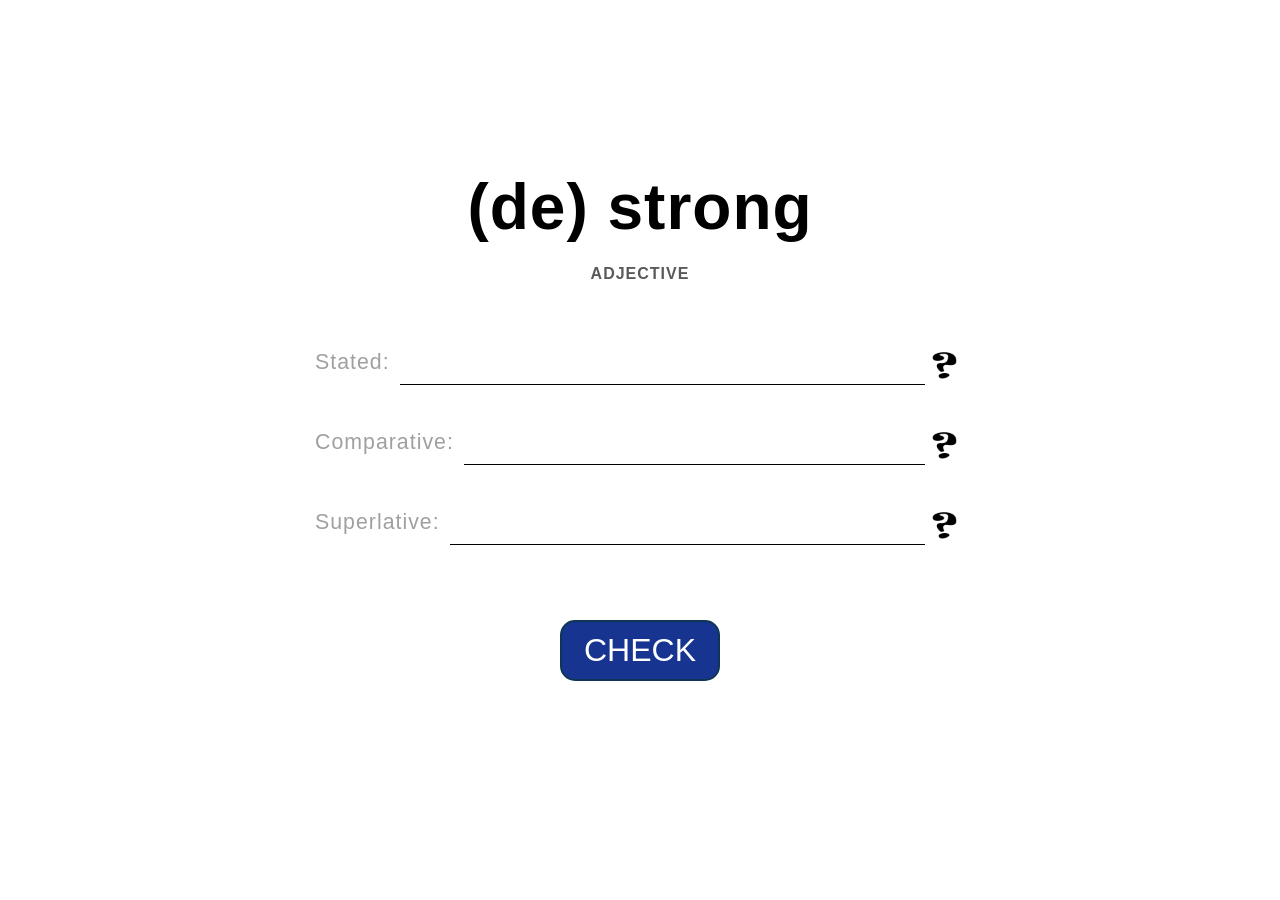
<file: flashcards/dutch/index.html>
<!DOCTYPE html>
<html lang="en" dir="ltr">
<head>
	<meta charset="utf-8" />
	<meta name="viewport" content="width=device-width, initial-scale=1, maximum-scale=1, viewport-fit=cover" />
	<title>English &lt;&gt; Dutch</title>
	<meta name="description" content="" />
</head>
<body>
	<h1 id="word">[WORD]</h1>
	<h6 id="part">[PART OF SPEECH]</h6>
	<label id="label_1"><span id="label_span_1">Infinitive:</span> <input id="text_1" type="text" autocomplete="off" autocorrect="off" correct="tbd" placeholder="" /><button id="hint_1" onclick="hint(0)">Show hint</button></label>
	<label id="label_2"><span id="label_span_2">Past&nbsp;Tense:</span> <input id="text_2" type="text" autocomplete="off" autocorrect="off" correct="tbd" placeholder="" /><button id="hint_2" onclick="hint(1)">Show hint</button></label>
	<label id="label_3"><span id="label_span_3">Past&nbsp;Participle:</span> <input id="text_3" type="text" autocomplete="off" autocorrect="off" correct="tbd" placeholder="" /><button id="hint_3" onclick="hint(2)">Show hint</button></label>
	<button id="submit" onclick="submit()">CHECK</button>
	<style>
		body {
			font-family: 'Lucida Sans', 'Lucida Sans Regular', 'Lucida Grande', 'Lucida Sans Unicode', Geneva, Verdana, sans-serif;
			letter-spacing: 1px;
			margin: 0;
		}
		#word {
			width: 100%;
			font-size: 20pt;
			text-align: center;
			padding: 0;
			margin: 0;
			position: absolute;
			top: 100px;
		}
		#part {
			width: 100%;
			font-size: 8pt;
			color: #5A5A5A;
			text-align: center;
			padding: 0;
			margin: 0;
			position: absolute;
			top: 140px;
		}
		label {
			display: flex;
			width: 100vw;
			box-sizing: border-box;
			font-size: 12pt;
			padding: 0 25px;
			margin: 0;
			position: absolute;
			left: 0;
		}
		#label_1 { top: 180px; }
		#label_2 { top: 240px; }
		#label_3 { top: 300px; }
		label span {
			padding: 0 5px 0 0;
			color: #A0A0A0;
		}
		input {
			width: 100%;
			outline: none;
			font-family: 'Lucida Sans', 'Lucida Sans Regular', 'Lucida Grande', 'Lucida Sans Unicode', Geneva, Verdana, sans-serif;
			font-size: 12pt;
			padding: 5px 6px;
			border-top: none;
			border-right: none;
			border-bottom: 1px solid #000000;
			border-left: none;
			box-sizing: border-box;
			position: relative;
			top: -5px;
		}
		input:focus { border-bottom: 2px solid #000000; }
		input[correct="no"] {
			background-color: #FFDADA;
			color: #760E0E;
		}
		label button {
			outline: none;
			width: 40px;
			height: 40px;
			padding: 0 20px;
			margin: 0;
			text-indent: -9999px;
			cursor: pointer;
			border: none;
			border-radius: 0;
			background-color: rgba(0,0,0,0);
			background-image: url('../../src/hint.png');
			background-size: 40px 40px;
			background-position: center;
			background-repeat: no-repeat;
			position: relative;
			top: -5px;
		}
		#submit {
			width: 160px;
			outline: none;
			background-color: #173590;
			color: #FFFFFF;
			border: 2px solid #0E3555;
			border-radius: 15px;
			font-size: 24pt;
			padding: 10px 0;
			cursor: pointer;
			position: absolute;
			top: 380px;
			left: calc(50% - 80px);
		}
		@media screen and (width >= 700px) {
			label {
				width: 700px;
				font-size: 16pt;
				left: calc(50% - 350px);
			}
			label span { padding: 0 10px 0 0; }
			input { font-size: 16pt; }
		}
		@media screen and (height >= 850px) {
			#word {
				font-size: 48pt;
				top: calc(50% - 280px);
			}
			#part {
				font-size: 12pt;
				top: calc(50% - 185px);
			}
			#label_1 { top: calc(50% - 100px); }
			#label_2 { top: calc(50% - 20px); }
			#label_3 { top: calc(50% + 60px); }
			#submit { top: calc(50% + 170px); }
		}
	</style>
	<script>
		const id_word = document.getElementById("word");
		const id_part = document.getElementById("part");
		const id_label_1 = document.getElementById("label_1");
		const id_label_2 = document.getElementById("label_2");
		const id_label_3 = document.getElementById("label_3");
		const id_label_span_1 = document.getElementById("label_span_1");
		const id_label_span_2 = document.getElementById("label_span_2");
		const id_label_span_3 = document.getElementById("label_span_3");
		const id_text_1 = document.getElementById("text_1");
		const id_text_2 = document.getElementById("text_2");
		const id_text_3 = document.getElementById("text_3");
		const id_hint_1 = document.getElementById("hint_1");
		const id_hint_2 = document.getElementById("hint_2");
		const id_hint_3 = document.getElementById("hint_3");

		const en_nl_words = [
			// { part: "phrase", en: "\"\"", phrase: "", correct: 0, incorrect: 0 },
			{ part: "phrase", en: "\"Better safe than sorry\"", phrase: "het zekere voor het onzekere", correct: 0, incorrect: 0 },
			// { part: "noun", en: "", si: "", pl: "", correct: 0, incorrect: 0 },
			{ part: "noun", en: "the syllable", si: "de lettergreep", pl: "lettergrepen", correct: 0, incorrect: 0 },
			{ part: "noun", en: "the debt", si: "de schuld", pl: "schulden", correct: 0, incorrect: 0 },
			{ part: "noun", en: "the guilt; fault", si: "de schuld", pl: "schulden", correct: 0, incorrect: 0 },
			{ part: "noun", en: "the gnome", si: "de kabouter", pl: "kabouters", correct: 0, incorrect: 0 },
			{ part: "noun", en: "the quarrel; fight", si: "de ruzie", pl: "ruzies", correct: 0, incorrect: 0 },
			{ part: "noun", en: "the face", si: "het gezicht", pl: "gezichten", correct: 0, incorrect: 0 },
			{ part: "noun", en: "the neck", si: "de hals", pl: "halzen", correct: 0, incorrect: 0 },
			{ part: "noun", en: "the chest", si: "de borst", pl: "borsten", correct: 0, incorrect: 0 },
			{ part: "noun", en: "the belly", si: "de buik", pl: "buiken", correct: 0, incorrect: 0 },
			{ part: "noun", en: "the hip", si: "de heup", pl: "heupen", correct: 0, incorrect: 0 },
			{ part: "noun", en: "the wrist", si: "de pols", pl: "polsen", correct: 0, incorrect: 0 },
			{ part: "noun", en: "the capacitor", si: "de condensator", pl: "condensators", correct: 0, incorrect: 0 },
			{ part: "noun", en: "the resistor", si: "de weerstand", pl: "weerstanden", correct: 0, incorrect: 0 },
			// { part: "singular noun", en: "", si: "", correct: 0, incorrect: 0 },
			{ part: "singular noun", en: "the violence", si: "het geweld", correct: 0, incorrect: 0 },
			// { part: "indefinite pronoun", en: "", std: "", correct: 0, incorrect: 0 },
			{ part: "indefinite pronoun", en: "sufficient; plenty of", std: "voldoende", correct: 0, incorrect: 0 },
			// { part: "verb", en: "", inf: "", pt: "", pp: "", correct: 0, incorrect: 0 },
			{ part: "verb", en: "to launch", inf: "lanceren", pt: "lanceerde", pp: "gelanceerd", correct: 0, incorrect: 0 },
			{ part: "verb", en: "to whine", inf: "zeiken", pt: "zeikte", pp: "gezeikt", correct: 0, incorrect: 0 },
			{ part: "verb", en: "to destroy", inf: "vernielen", pt: "vernielde", pp: "vernield", correct: 0, incorrect: 0 },
			{ part: "verb", en: "to demolish", inf: "slopen", pt: "sloopte", pp: "gesloopt", correct: 0, incorrect: 0 },
			{ part: "verb", en: "to accuse", inf: "beschuldigen", pt: "beschuldigde", pp: "beschuldigd", correct: 0, incorrect: 0 },
			{ part: "verb", en: "to get (the concept); understand", inf: "snappen", pt: "snapte", pp: "gesnapt", correct: 0, incorrect: 0 },
			// { part: "adjective", en: "", std: "", comp: "", super: "", correct: 0, incorrect: 0 },
			{ part: "adjective", en: "(het) strong", std: "sterk", comp: "sterker", super: "sterkst", correct: 0, incorrect: 0 },
			{ part: "adjective", en: "(de) strong", std: "sterke", comp: "sterkere", super: "sterkste", correct: 0, incorrect: 0 },
		];

		var wordIndex = 0;
		function loadWord() {
			while (en_nl_words.length > 1) {
				var tempWordIndex = Math.floor(Math.random() * en_nl_words.length);
				if (tempWordIndex != wordIndex) {
					wordIndex = tempWordIndex;
					break;
				}
			}
			id_word.innerHTML = en_nl_words[wordIndex].en;
			id_part.innerHTML = en_nl_words[wordIndex].part.toUpperCase();

			id_text_1.value = "";
			id_text_1.setAttribute("placeholder", "");
			id_text_1.setAttribute("correct", "tbd");
			id_hint_1.innerHTML = "Show hint";

			id_text_2.value = "";
			id_text_2.setAttribute("placeholder", "");
			id_text_2.setAttribute("correct", "tbd");
			id_hint_2.innerHTML = "Show hint";

			id_text_3.value = "";
			id_text_3.setAttribute("placeholder", "");
			id_text_3.setAttribute("correct", "tbd");
			id_hint_3.innerHTML = "Show hint";

			if (en_nl_words[wordIndex].part == "phrase") {
				id_label_span_1.innerHTML = "Phrase:";
				id_label_2.style.display = "none";
				id_label_3.style.display = "none";
			}
			else if (en_nl_words[wordIndex].part == "noun") {
				id_label_span_1.innerHTML = "Singular:";
				id_label_2.style.display = "flex";
				id_label_span_2.innerHTML = "Plural:";
				id_label_3.style.display = "none";
			}
			else if (en_nl_words[wordIndex].part == "singular noun") {
				id_label_span_1.innerHTML = "Singular:";
				id_label_2.style.display = "none";
				id_label_3.style.display = "none";
			}
			else if (en_nl_words[wordIndex].part == "indefinite pronoun") {
				id_label_span_1.innerHTML = "Stated:";
				id_label_2.style.display = "none";
				id_label_3.style.display = "none";
			}
			else if (en_nl_words[wordIndex].part == "verb") {
				id_label_span_1.innerHTML = "Infinitive:";
				id_label_2.style.display = "flex";
				id_label_span_2.innerHTML = "Past&nbsp;Tense:";
				id_label_3.style.display = "flex";
				id_label_span_3.innerHTML = "Past&nbsp;Participle:";
			}
			else if (en_nl_words[wordIndex].part == "adjective") {
				id_label_span_1.innerHTML = "Stated:";
				id_label_2.style.display = "flex";
				id_label_span_2.innerHTML = "Comparative:";
				id_label_3.style.display = "flex";
				id_label_span_3.innerHTML = "Superlative:";
			}
			else { console.log("ERROR [1]: loadWord()"); }
		}
		loadWord();

		function hint(x) { 
			if (x == 0) {
				id_text_1.value = "";
				if (en_nl_words[wordIndex].part == "phrase") {
					id_text_1.setAttribute("placeholder", en_nl_words[wordIndex].phrase);
					id_hint_1.innerHTML = en_nl_words[wordIndex].phrase;
				}
				else if (en_nl_words[wordIndex].part == "noun") {
					id_text_1.setAttribute("placeholder", en_nl_words[wordIndex].si);
					id_hint_1.innerHTML = en_nl_words[wordIndex].si;
				}
				else if (en_nl_words[wordIndex].part == "singular noun") {
					id_text_1.setAttribute("placeholder", en_nl_words[wordIndex].si);
					id_hint_1.innerHTML = en_nl_words[wordIndex].si;
				}
				else if (en_nl_words[wordIndex].part == "indefinite pronoun") {
					id_text_1.setAttribute("placeholder", en_nl_words[wordIndex].std);
					id_hint_1.innerHTML = en_nl_words[wordIndex].std;
				}
				else if (en_nl_words[wordIndex].part == "verb") {
					id_text_1.setAttribute("placeholder", en_nl_words[wordIndex].inf);
					id_hint_1.innerHTML = en_nl_words[wordIndex].inf;
				}
				else if (en_nl_words[wordIndex].part == "adjective") {
					id_text_1.setAttribute("placeholder", en_nl_words[wordIndex].std);
					id_hint_1.innerHTML = en_nl_words[wordIndex].std;
				}
			}
			else if (x == 1) {
				id_text_2.value = "";
				if (en_nl_words[wordIndex].part == "noun") {
					id_text_2.setAttribute("placeholder", en_nl_words[wordIndex].pl);
					id_hint_2.innerHTML = en_nl_words[wordIndex].pl;
				}
				else if (en_nl_words[wordIndex].part == "verb") {
					id_text_2.setAttribute("placeholder", en_nl_words[wordIndex].pt);
					id_hint_2.innerHTML = en_nl_words[wordIndex].pt;
				}
				else if (en_nl_words[wordIndex].part == "adjective") {
					id_text_2.setAttribute("placeholder", en_nl_words[wordIndex].comp);
					id_hint_2.innerHTML = en_nl_words[wordIndex].comp;
				}
			}
			else if (x == 2) {
				id_text_3.value = "";
				if (en_nl_words[wordIndex].part == "verb") {
					id_text_3.setAttribute("placeholder", en_nl_words[wordIndex].pp);
					id_hint_3.innerHTML = en_nl_words[wordIndex].pp;
				}
				else if (en_nl_words[wordIndex].part == "adjective") {
					id_text_3.setAttribute("placeholder", en_nl_words[wordIndex].super);
					id_hint_3.innerHTML = en_nl_words[wordIndex].super;
				}
			}
		}

		function submit() {
			if (en_nl_words[wordIndex].part == "phrase") {
				if (id_text_1.value.toLowerCase() == en_nl_words[wordIndex].phrase.toLowerCase()) {
					en_nl_words[wordIndex].correct++;
					loadWord();
				}
				else {
					en_nl_words[wordIndex].incorrect++;
					id_text_1.setAttribute("correct", "no");
				}
			}
			else if (en_nl_words[wordIndex].part == "noun") {
				if (
					id_text_1.value.toLowerCase() == en_nl_words[wordIndex].si.toLowerCase() &&
					id_text_2.value.toLowerCase() == en_nl_words[wordIndex].pl.toLowerCase()
				) {
					en_nl_words[wordIndex].correct++;
					loadWord();
				}
				else {
					en_nl_words[wordIndex].incorrect++;
					id_text_1.setAttribute("correct", (id_text_1.value == en_nl_words[wordIndex].si ? "yes" : "no"));
					id_text_2.setAttribute("correct", (id_text_2.value == en_nl_words[wordIndex].pl ? "yes" : "no"));
				}
			}
			else if (en_nl_words[wordIndex].part == "singular noun") {
				if (id_text_1.value.toLowerCase() == en_nl_words[wordIndex].si.toLowerCase()) {
					en_nl_words[wordIndex].correct++;
					loadWord();
				}
				else {
					en_nl_words[wordIndex].incorrect++;
					id_text_1.setAttribute("correct", "no");
				}
			}
			else if (en_nl_words[wordIndex].part == "indefinite pronoun") {
				if (id_text_1.value.toLowerCase() == en_nl_words[wordIndex].std.toLowerCase()) {
					en_nl_words[wordIndex].correct++;
					loadWord();
				}
				else {
					en_nl_words[wordIndex].incorrect++;
					id_text_1.setAttribute("correct", "no");
				}
			}
			else if (en_nl_words[wordIndex].part == "verb") {
				if (
					id_text_1.value.toLowerCase() == en_nl_words[wordIndex].inf.toLowerCase() &&
					id_text_2.value.toLowerCase() == en_nl_words[wordIndex].pt.toLowerCase() &&
					id_text_3.value.toLowerCase() == en_nl_words[wordIndex].pp.toLowerCase()
				) {
					en_nl_words[wordIndex].correct++;
					loadWord();
				}
				else {
					en_nl_words[wordIndex].incorrect++;
					id_text_1.setAttribute("correct", (id_text_1.value == en_nl_words[wordIndex].inf ? "yes" : "no"));
					id_text_2.setAttribute("correct", (id_text_2.value == en_nl_words[wordIndex].pt ? "yes" : "no"));
					id_text_3.setAttribute("correct", (id_text_3.value == en_nl_words[wordIndex].pp ? "yes" : "no"));
				}
			}
			else if (en_nl_words[wordIndex].part == "adjective") {
				if (
					id_text_1.value.toLowerCase() == en_nl_words[wordIndex].std.toLowerCase() &&
					id_text_2.value.toLowerCase() == en_nl_words[wordIndex].comp.toLowerCase() &&
					id_text_3.value.toLowerCase() == en_nl_words[wordIndex].super.toLowerCase()
				) {
					en_nl_words[wordIndex].correct++;
					loadWord();
				}
				else {
					en_nl_words[wordIndex].incorrect++;
					id_text_1.setAttribute("correct", (id_text_1.value == en_nl_words[wordIndex].std ? "yes" : "no"));
					id_text_2.setAttribute("correct", (id_text_2.value == en_nl_words[wordIndex].comp ? "yes" : "no"));
					id_text_3.setAttribute("correct", (id_text_3.value == en_nl_words[wordIndex].super ? "yes" : "no"));
				}
			}
			else { console.log("ERROR [1]: submit()"); }
		}
	</script>
</body></html>
</file>
